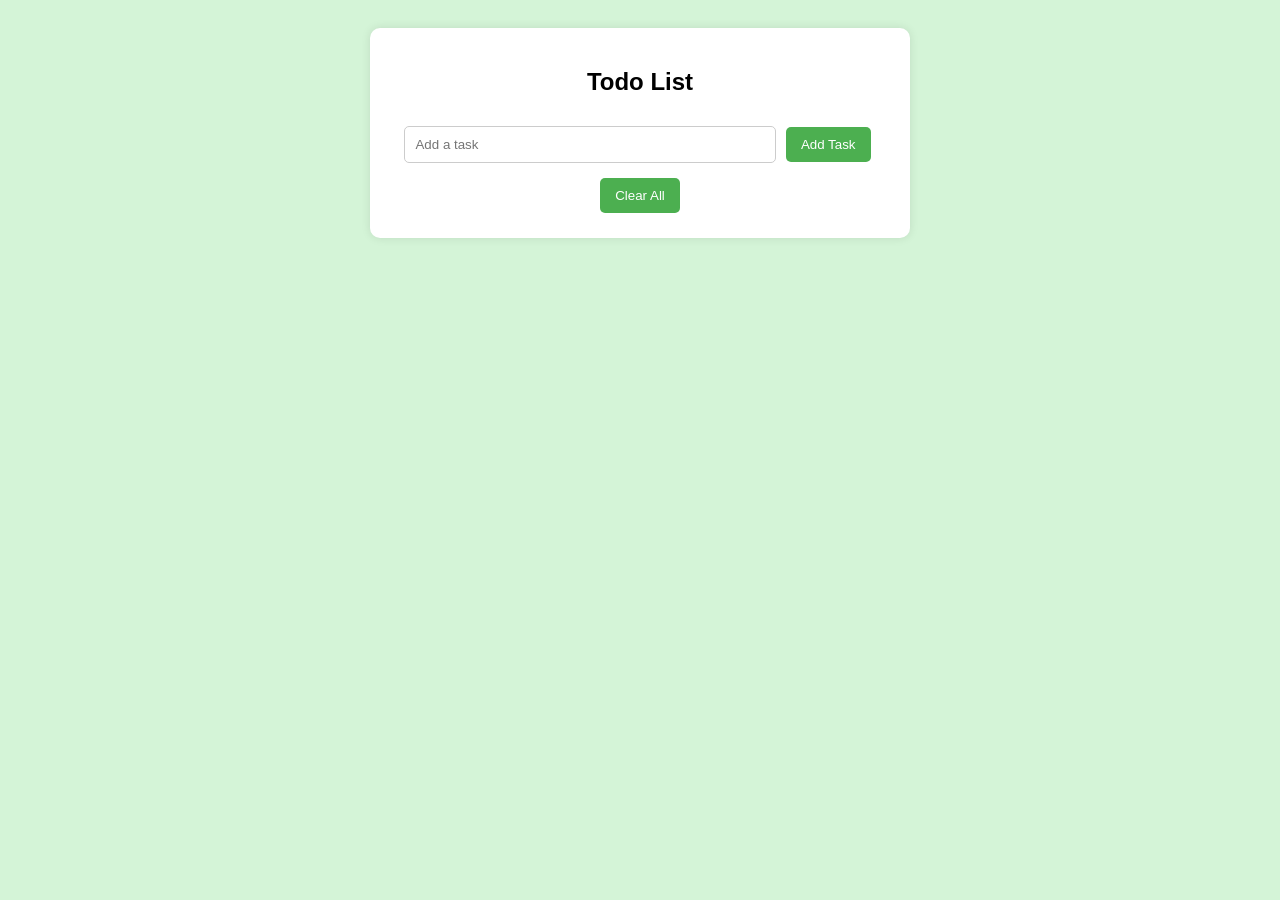
<file: Week_Two_WebUI/to-do-list/index.html>
<!DOCTYPE html>
<html lang="en">
<head>
  <meta charset="UTF-8">
  <meta name="viewport" content="width=device-width, initial-scale=1.0">
  <title>Todo List</title>
  <link rel="stylesheet" href="style.css">
  <!-- <script src="script.js"></script> -->
</head>
<body>

  <div id="todo-app">
    <h2>Todo List</h2>
    <input type="text" id="task-input" placeholder="Add a task">
    <button id="add-task">Add Task</button>
    <button id="clear-tasks">Clear All</button>
    <div id="task-list"></div>
  </div>

  <script src="script.js"></script>

</body>
</html>
</file>
<file: Week_Two_WebUI/to-do-list/style.css>
body {
      font-family: Arial, sans-serif;
      background-color: #d4f4d7;
      text-align: center;
      padding: 20px;
    }

    #todo-app {
      max-width: 500px;
      margin: auto;
      background: white;
      padding: 20px;
      border-radius: 10px;
      box-shadow: 0 0 10px rgba(0, 0, 0, 0.1);
    }

    input[type="text"] {
      width: 70%;
      padding: 10px;
      margin: 10px 0;
      border: 1px solid #ccc;
      border-radius: 5px;
    }

    button {
      padding: 10px 15px;
      margin: 5px;
      border: none;
      border-radius: 5px;
      background-color: #4caf50;
      color: white;
      cursor: pointer;
    }

    button:hover {
      background-color: #45a049;
    }

    .task {
      display: flex;
      justify-content: space-between;
      align-items: center;
      margin: 10px 0;
      padding: 10px;
      background: #f9f9f9;
      border: 1px solid #ccc;
      border-radius: 5px;
    }

    .task button {
      background-color: #ff4d4d;
    }

    .task button:hover {
      background-color: #ff3333;
    }
</file>
